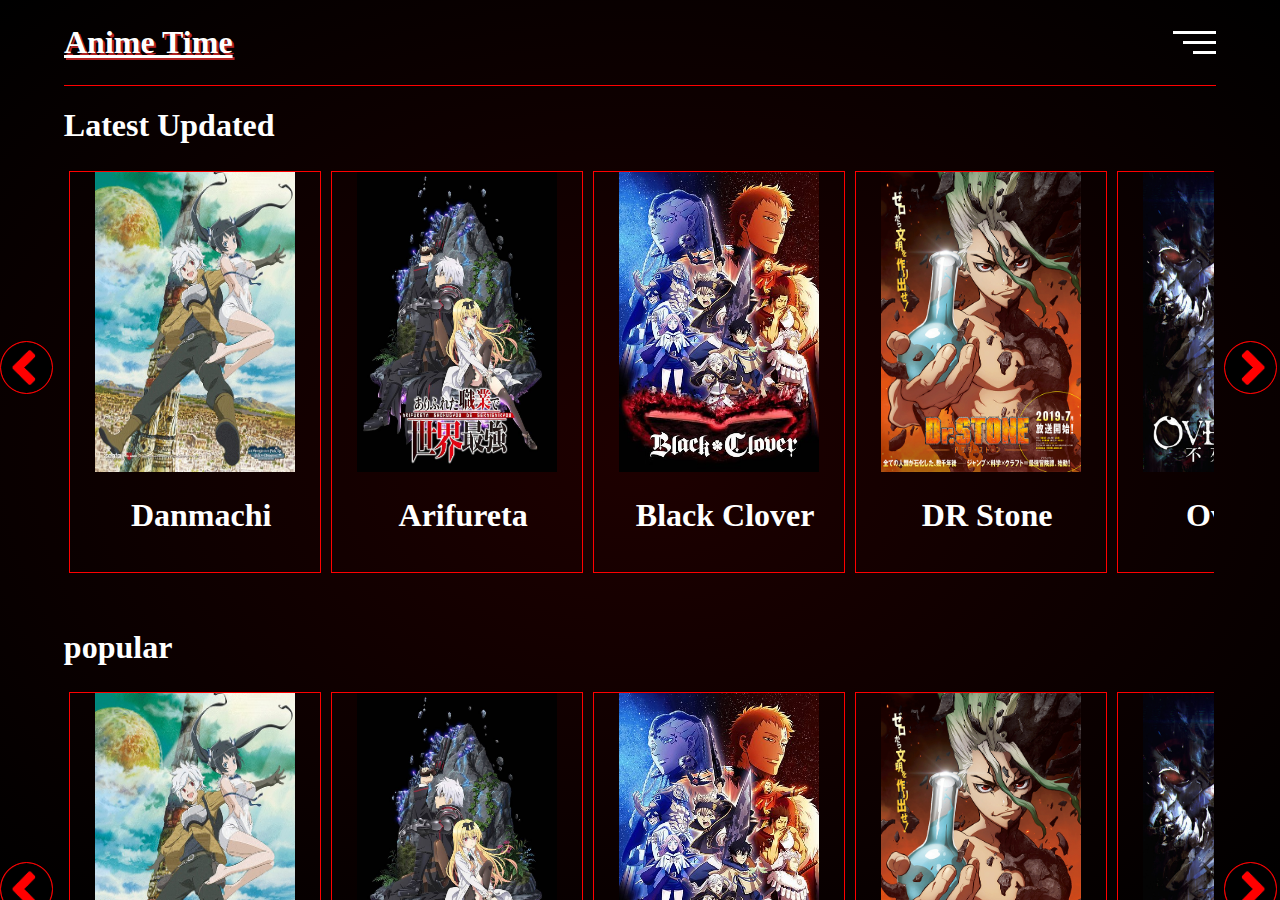
<file: pages/anime-times/index.html>
<!DOCTYPE html>
<html lang="en">

<head>
    <meta charset="UTF-8">
    <meta name="viewport" content="width=device-width, initial-scale=1.0">
    <meta http-equiv="X-UA-Compatible" content="ie=edge">
    <title>Anime Times</title>
    <link rel="stylesheet" href="scripts/styles.css">
</head>

<body>
    <div class="portofolio">
        <header>
            <nav>
                <div class="logo">
                    <a href="./index.html">
                        <h1>Anime Time</h1>
                    </a>
                </div>
                <svg class="menu" width="43" height="23" viewBox="0 0 43 23" fill="none"
                    xmlns="http://www.w3.org/2000/svg">
                    <line y1="1.5" x2="43" y2="1.5" stroke="white" stroke-width="3" />
                    <line y1="11.5" x1="10" x2="43" y2="11.5" stroke="white" stroke-width="3" />
                    <line y1="21.5" x1="20" x2="43" y2="21.5" stroke="white" stroke-width="3" />
                </svg>
                <div class="nav-open">
                    <div class="contact">
                        <h3>Contact</h3>
                        <p>deus.ryan.diaz@gmail.com</p>
                    </div>
                    <div class="Killing_Time">
                        <a href="/index.html">
                            <h3>Killing Time</h3>
                            <img class="Killing_time_logo" src="../../content/images/Killing_Time.png" alt="logo">
                        </a>
                    </div>
                    <div class="social">
                        <h3>Social Media</h3>
                        <div class="social-links">
                            <a href="https://www.instagram.com/ryan_.diaz/"><img src="./content/images/Instagram.svg"
                                    alt="instagram"></a>
                            <a href="https://twitter.com/Ryan_Diazzz"><img src="./content/images/Twitter.svg"
                                    alt="twitter"></a>
                        </div>
                    </div>
                </div>
            </nav>
        </header>

        <main>
            <section class="latest">
                <h1>Latest Updated</h1>
                <i onclick="Scroller(-785, Latest, 'prev')" class="prevBtn button"></i>
                <i onclick="Scroller(785, Latest, 'next')" class="nextBtn button"></i>
                <div class="list listLatest">
                    <div id="first" class="show">
                        <img src="content/posters/Danmachi.jpg" alt="Danmachi poster" class="poster">
                        <h1>Danmachi</h1>
                    </div>

                    <div id="second" class="show">
                        <img src="content/posters/arifureta_shokugyou_de_sekai_saikyou poster.png"
                            alt="arifureta poster" class="poster">
                        <h1>Arifureta</h1>
                    </div>

                    <div id="third" class="show">
                        <img src="content/posters/black clover.png" alt="black clover poster" class="poster">
                        <h1>Black Clover</h1>
                    </div>

                    <div id="fourth" class="show">
                        <img src="content/posters/dr stone.png" alt="DR Stone Poster" class="poster">
                        <h1>DR Stone</h1>
                    </div>

                    <div id="fourth" class="show">
                        <img src="content/posters/overlord.png" alt="Overlord Poster" class="poster">
                        <h1>Overlord</h1>
                    </div>
                    <div id="fifth" class="show">
                        <img src="content/posters/isekai cheat magician.png" alt="isekai cheat magician Poster"
                            class="poster">
                        <h1>Isekai cheat magician</h1>
                    </div>
                    <div id="first" class="show">
                        <img src="content/posters/Danmachi.jpg" alt="Danmachi poster" class="poster">
                        <h1>Danmachi</h1>
                    </div>

                    <div id="second" class="show">
                        <img src="content/posters/arifureta_shokugyou_de_sekai_saikyou poster.png"
                            alt="arifureta poster" class="poster">
                        <h1>Arifureta</h1>
                    </div>

                    <div id="third" class="show">
                        <img src="content/posters/black clover.png" alt="black clover poster" class="poster">
                        <h1>Black Clover</h1>
                    </div>

                    <div id="fourth" class="show">
                        <img src="content/posters/dr stone.png" alt="DR Stone Poster" class="poster">
                        <h1>DR Stone</h1>
                    </div>

                    <div id="fourth" class="show">
                        <img src="content/posters/overlord.png" alt="Overlord Poster" class="poster">
                        <h1>Overlord</h1>
                    </div>
                    <div id="fifth" class="show">
                        <img src="content/posters/isekai cheat magician.png" alt="isekai cheat magician Poster"
                            class="poster">
                        <h1>Isekai cheat magician</h1>
                    </div>
                </div>
            </section>
            <section class="popular">
                <h1>popular</h1>
                <i onclick="Scroller(-785, popular, 'prev' )" class="prevBtn button"></i>
                <i onclick="Scroller(785, popular, 'next' )" class="nextBtn button"></i>
                <div class="list listpopular">
                    <div id="first" class="show">
                        <img src="content/posters/Danmachi.jpg" alt="Danmachi poster" class="poster">
                        <h1>Danmachi</h1>
                    </div>

                    <div id="second" class="show">
                        <img src="content/posters/arifureta_shokugyou_de_sekai_saikyou poster.png"
                            alt="arifureta poster" class="poster">
                        <h1>Arifureta</h1>
                    </div>

                    <div id="third" class="show">
                        <img src="content/posters/black clover.png" alt="black clover poster" class="poster">
                        <h1>Black Clover</h1>
                    </div>

                    <div id="fourth" class="show">
                        <img src="content/posters/dr stone.png" alt="DR Stone Poster" class="poster">
                        <h1>DR Stone</h1>
                    </div>

                    <div id="fourth" class="show">
                        <img src="content/posters/overlord.png" alt="Overlord Poster" class="poster">
                        <h1>Overlord</h1>
                    </div>
                    <div id="fifth" class="show">
                        <img src="content/posters/isekai cheat magician.png" alt="isekai cheat magician Poster"
                            class="poster">
                        <h1>Isekai cheat magician</h1>
                    </div>
                    <div id="first" class="show">
                        <img src="content/posters/Danmachi.jpg" alt="Danmachi poster" class="poster">
                        <h1>Danmachi</h1>
                    </div>

                    <div id="second" class="show">
                        <img src="content/posters/arifureta_shokugyou_de_sekai_saikyou poster.png"
                            alt="arifureta poster" class="poster">
                        <h1>Arifureta</h1>
                    </div>

                    <div id="third" class="show">
                        <img src="content/posters/black clover.png" alt="black clover poster" class="poster">
                        <h1>Black Clover</h1>
                    </div>

                    <div id="fourth" class="show">
                        <img src="content/posters/dr stone.png" alt="DR Stone Poster" class="poster">
                        <h1>DR Stone</h1>
                    </div>

                    <div id="fourth" class="show">
                        <img src="content/posters/overlord.png" alt="Overlord Poster" class="poster">
                        <h1>Overlord</h1>
                    </div>
                    <div id="fifth" class="show">
                        <img src="content/posters/isekai cheat magician.png" alt="isekai cheat magician Poster"
                            class="poster">
                        <h1>Isekai cheat magician</h1>
                    </div>
                </div>
            </section>
            <section class="recomended">
                <h1>Recomended</h1>
                <i onclick="Scroller(-785, recomended, 'prev' )" class="prevBtn button"></i>
                <i onclick="Scroller(785, recomended, 'next' )" class="nextBtn button"></i>
                <div class="list listrecomended">
                    <div id="first" class="show">
                        <img src="content/posters/Danmachi.jpg" alt="Danmachi poster" class="poster">
                        <h1>Danmachi</h1>
                    </div>

                    <div id="second" class="show">
                        <img src="content/posters/arifureta_shokugyou_de_sekai_saikyou poster.png"
                            alt="arifureta poster" class="poster">
                        <h1>Arifureta</h1>
                    </div>

                    <div id="third" class="show">
                        <img src="content/posters/black clover.png" alt="black clover poster" class="poster">
                        <h1>Black Clover</h1>
                    </div>

                    <div id="fourth" class="show">
                        <img src="content/posters/dr stone.png" alt="DR Stone Poster" class="poster">
                        <h1>DR Stone</h1>
                    </div>

                    <div id="fourth" class="show">
                        <img src="content/posters/overlord.png" alt="Overlord Poster" class="poster">
                        <h1>Overlord</h1>
                    </div>
                    <div id="fifth" class="show">
                        <img src="content/posters/isekai cheat magician.png" alt="isekai cheat magician Poster"
                            class="poster">
                        <h1>Isekai cheat magician</h1>
                    </div>
                    <div id="first" class="show">
                        <img src="content/posters/Danmachi.jpg" alt="Danmachi poster" class="poster">
                        <h1>Danmachi</h1>
                    </div>

                    <div id="second" class="show">
                        <img src="content/posters/arifureta_shokugyou_de_sekai_saikyou poster.png"
                            alt="arifureta poster" class="poster">
                        <h1>Arifureta</h1>
                    </div>

                    <div id="third" class="show">
                        <img src="content/posters/black clover.png" alt="black clover poster" class="poster">
                        <h1>Black Clover</h1>
                    </div>

                    <div id="fourth" class="show">
                        <img src="content/posters/dr stone.png" alt="DR Stone Poster" class="poster">
                        <h1>DR Stone</h1>
                    </div>

                    <div id="fourth" class="show">
                        <img src="content/posters/overlord.png" alt="Overlord Poster" class="poster">
                        <h1>Overlord</h1>
                    </div>
                    <div id="fifth" class="show">
                        <img src="content/posters/isekai cheat magician.png" alt="isekai cheat magician Poster"
                            class="poster">
                        <h1>Isekai cheat magician</h1>
                    </div>
                </div>
            </section>
        </main>
    </div>
    <script src="scripts/app.js"></script>
</body>

</html>
</file>
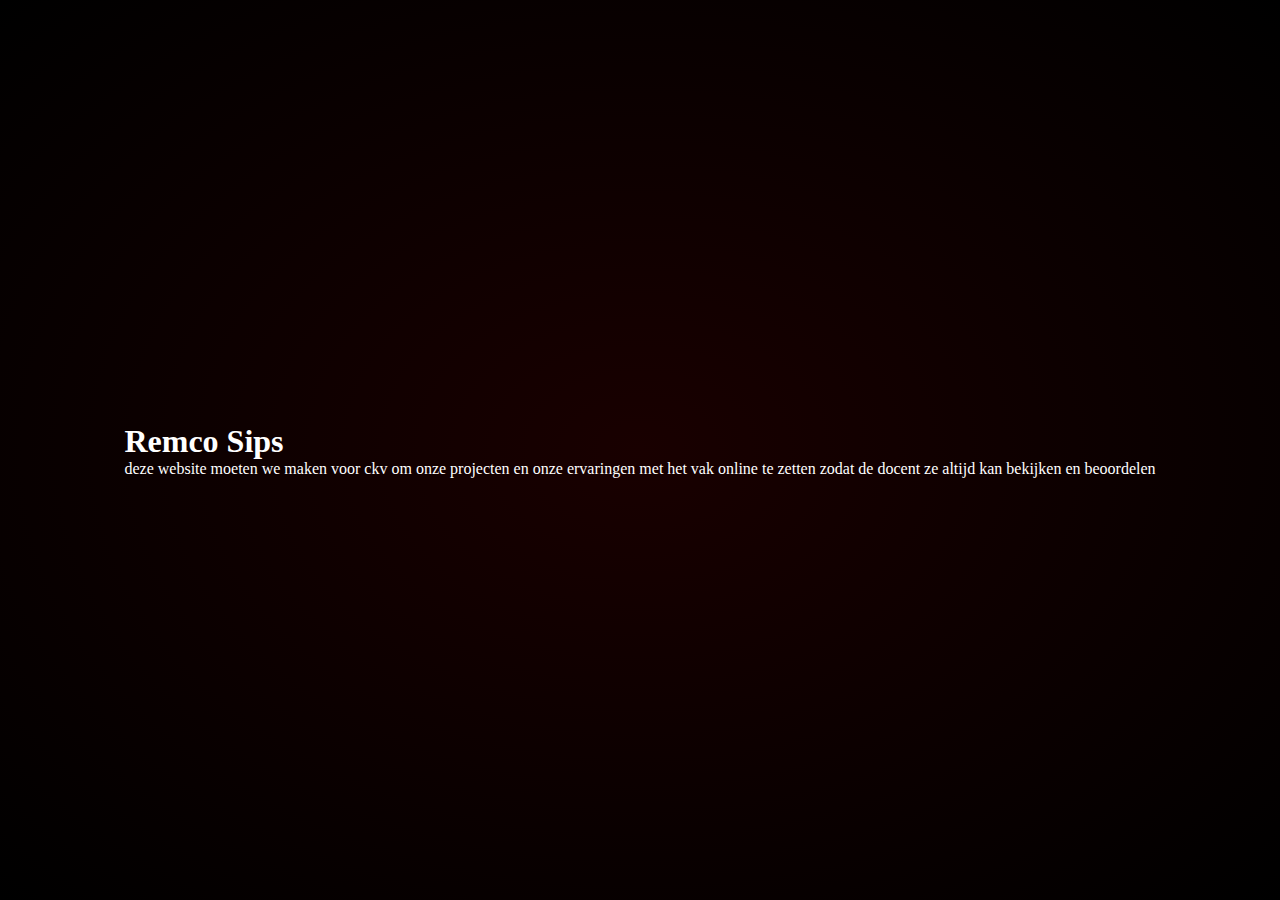
<file: pages/unknown/unknown-site.html>
<!DOCTYPE html>
<html lang="en">

<head>
    <meta charset="UTF-8">
    <meta name="viewport" content="width=device-width, initial-scale=1.0">
    <meta http-equiv="X-UA-Compatible" content="ie=edge">
    <title>unknown</title>
    <link rel="stylesheet" href="./scripts/styles.css">
</head>

<body>
    <!-- <img src="../../content/images/unknown.png" alt=""> -->
    <main>
        <div class="aboutme">
            <h1>Remco Sips</h1>
            <p>deze website moeten we maken voor ckv om onze projecten en onze ervaringen met het vak online te zetten zodat de docent ze altijd kan bekijken en beoordelen</p>
        </div>
    </main>
</body>

</html>
</file>
<file: pages/anime-times/scripts/styles.css>
body {
    margin: 0px;
    padding: 0px;
    box-sizing: border-box;
    overflow: hidden;
}

.portofolio::-webkit-scrollbar {
    display: none;
}

nav {
    height: 5vh;
    width: 90%;
    margin: auto;
    display: flex;
    justify-content: space-between;
    align-items: center;
    padding: 20px 0px; 
    border-bottom: red solid 1.5px; 
    z-index: 2;
}


.logo a{
    color: white;
    text-shadow: 2px 2px firebrick;
    text-decoration: underline; 
}

.logo:hover{
    opacity: 0.5;
}

.menu {
    cursor: pointer;
}

.menu:hover {
    opacity: 0.5;
}

.nav-open {
    position: absolute;
    margin: auto;
    top: 0px;
    left: 0px;
    width: 100%;
    height: 50vh;
    background: radial-gradient(rgb(25, 0, 0), rgba(0, 0, 0 ,1));
    z-index: 1;
    border-bottom: solid 1px red;
    display: grid;
    grid-template-columns: 1fr 1fr 1fr;
    justify-items: center;
    align-items: center;
    text-align: center;
    transition: all 1.5s ease;
    transform: translateY(-100%);
    color: white;;
}

.opened{
    transform: translateY(0%);
}

.darker {
    background: blue;
}

.contact {
    grid-column: 1/2;
}

.Killing_Time a{
    grid-column: 2/3;
    text-decoration: none;
    color: white;
}

.social {
    grid-column: 3/4;
}

.nav-open h3 {
    font-size: 28px;
    padding-bottom: 25px;
    font-family: sourceProRegular;
}

.nav-open p{
    font-size: 18px;
    font-family: sourceProMed
}

.social-links img{
    padding: 0px 15px;
    fill: red;
    opacity: 0.80;
}

.killing_Time {
    height: 40vh;
}

.Killing_time_logo{
    width: 150px;
    height: 150px
}

.logo, .menu {
    z-index: 2;
}

/* main page */

.portofolio{
    height: 100vh;
    width: 100%;
    background: radial-gradient(rgb(30, 0, 0), rgba(0, 0, 0 ,1));
    overflow-y: scroll;
}

.main{
    height: auto;
}

section{
    height: 500px;
    width: 99.8%;
    color: white;
}

.latest::-webkit-scrollbar{
    display: none;
}

.new{
    background: yellow;
}

section h1 {
    margin-left: 5%;
}

.list{
    height: 425px;
    width: 90%;
    margin: 0% 5% 0% 5%;
    display: flex;
    overflow: scroll;
    color: white;
    scroll-behavior: smooth;
}

.list::-webkit-scrollbar {
    display: none;
}
.nextBtn{
    height: 4vw;
    width: 4vw;
    background-color: red;
    background-image: url(../content/images/arrow\ right.png);
    background-size: 100% 100%;
    cursor: pointer;
    border: 1px solid red;
    border-radius: 50%;
    margin-top: 175px;
    right: 0.5%;
    float: right;
    visibility: visible;
}

.prevBtn{
    height: 4vw;
    width: 4vw;
    background-color: red;
    background-image: url(../content/images/arrow\ left.png);
    background-size: 100% 100%;
    border: black solid 0px;
    cursor: pointer;
    border: 1px solid red;
    border-radius: 50%;
    margin-top: 175px;
    visibility: visible;
    left: 0.5%;
    float: left;
}

.show{
    width: 250px;
    min-width: 250px;
    min-height: 400px;
    max-height: 400px;
    overflow: hidden;
    color: white;
    margin: 5px;
    border: red 1px solid;
    text-align: center;
}

.latest:hover .button{
    visibility: visible;
}

.poster{
    width: 200px;
    height: 300px;
    overflow: hidden;
}

#fifth{
    width: 250px;
    height: 500px;
    color: white;
}
</file>
<file: pages/unknown/scripts/styles.css>
* {
    margin: 0px;
    padding: 0px;
    box-sizing: border-box;
}
body {
    display: flex;
    width: 100vw;
    height: 100vh;
    align-items: center;
    justify-content: center;
    background: radial-gradient(rgb(25, 0, 0), rgba(0, 0, 0 ,1));
    color: white;
}

body img {
    height: 100%;
    justify-self: center;
    align-self: center;
    fill: red;
}
</file>
